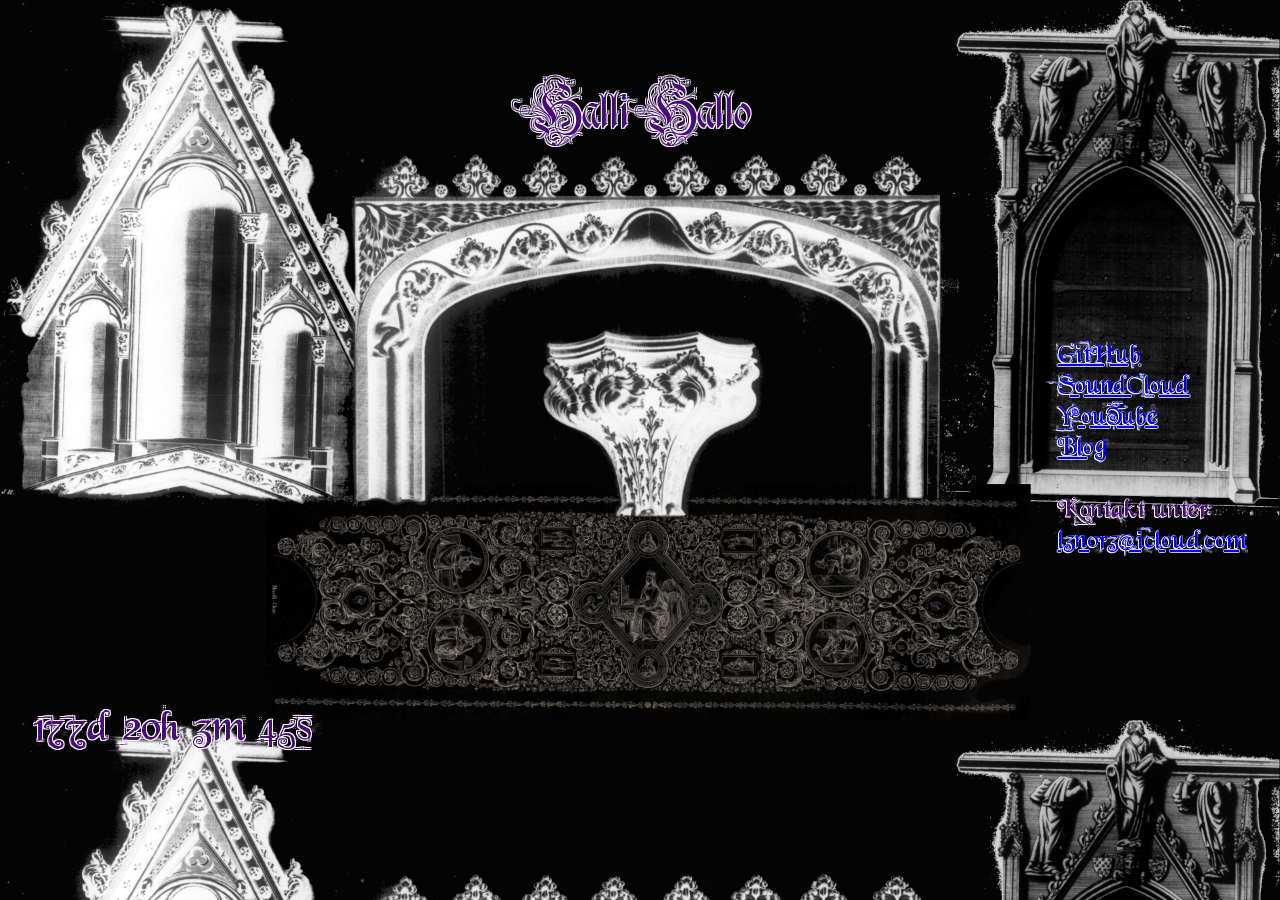
<file: index.html>
<!DOCTYPE html>
<html>
<style>
	body {
	  	background: url('images/entrance.png');
  		background-size: cover;
	}
	@font-face {
	  font-family: 'ruritania';
	  src: url('fonts/Ruritania.ttf') format('truetype');
	}
	@font-face {
		font-family: "beyondWonderland";
		src: url("fonts/BeyondWonderland.ttf") format("truetype");
	}
	div.links {
		position: relative;
		width: 17vw;
		top: 22vh;
		left: 82vw;
		font-family: beyondWonderland;
		font-size: 3vh;
		color: #470c78;
		text-shadow: 0.5px 0.5px #ffffff, 0.5px -0.5px #ffffff, -0.5px 0.5px #ffffff, -0.5px -0.5px #ffffff;
	}
	div.ueberschrift{
		position: relative;
		top: 5vh;
		text-align: center;
		font-family: ruritania;
		font-size: 5vh; 
		color: #470c78;
		text-shadow: 1px 1px #ffffff, 1px -1px #ffffff, -1px 1px #ffffff, -1px -1px #ffffff;  
	}
	div.prideMonthCalc{
		position: relative;
		top: 33vh;
		left:2vw;
		text-align: left;
		font-family: beyondWonderland;
		font-size: 5vh; 
		color: #470c78;
		text-shadow: 1px 1px #ffffff, 1px -1px #ffffff, -1px 1px #ffffff, -1px -1px #ffffff; 
	}
</style>

<head>
	<title>🌈Website⁉️</title>
</head>

<body>
	<main>
		<div class="ueberschrift">
			<p>
				Halli Hallo
			</p>
		</div>
		<div class="links">
			<a href="https://github.com/1am1337"> GitHub</a> <br>
			<a href="https://soundcloud.com/l-3n0r3"> SoundCloud</a> <br>
			<a href="https://www.youtube.com/@L3n0r3IMWI"> YouTube</a> <br>
			<a href="blog/blogIndex.html"> Blog</a> <br> <br>
			Kontakt unter: <br>
			<a href="mailto: l3n0r3@icloud.com">l3n0r3@icloud.com</a>
		</div>
		<div class="prideMonthCalc">
		
			<p id="contDownPrideMonth">placeholder</p>

			<script>
			// Set the date we're counting down to
			var nextJuneFirst = "June 1, ";
			var nextYear = new Date().getFullYear() + 1;
			var dateNextYear = nextJuneFirst + nextYear;
			var countDownDate = new Date(dateNextYear).getTime();

			// Update the count down every 1 second
			var x = setInterval(function() {

			  // Get today's date and time
			  var now = new Date().getTime();
			    
			  // Find the distance between now and the count down date
			  var distance = countDownDate - now;
			    
			  // Time calculations for days, hours, minutes and seconds
			  var days = Math.floor(distance / (1000 * 60 * 60 * 24));
			  var hours = Math.floor((distance % (1000 * 60 * 60 * 24)) / (1000 * 60 * 60));
			  var minutes = Math.floor((distance % (1000 * 60 * 60)) / (1000 * 60));
			  var seconds = Math.floor((distance % (1000 * 60)) / 1000);
			    
			  // Output the result in an element with id="demo"
			  document.getElementById("contDownPrideMonth").innerHTML = days + "d " + hours + "h "
			  + minutes + "m " + seconds + "s ";
			    
			  // If the count down is over, write some text 
			  if (distance < 0) {
			    clearInterval(x);
			    document.getElementById("contDownPrideMonth").innerHTML = "EXPIRED";
			  }
			}, 1000);
			</script>
				
		</div>
		
	</main>
</body>

</html>
</file>
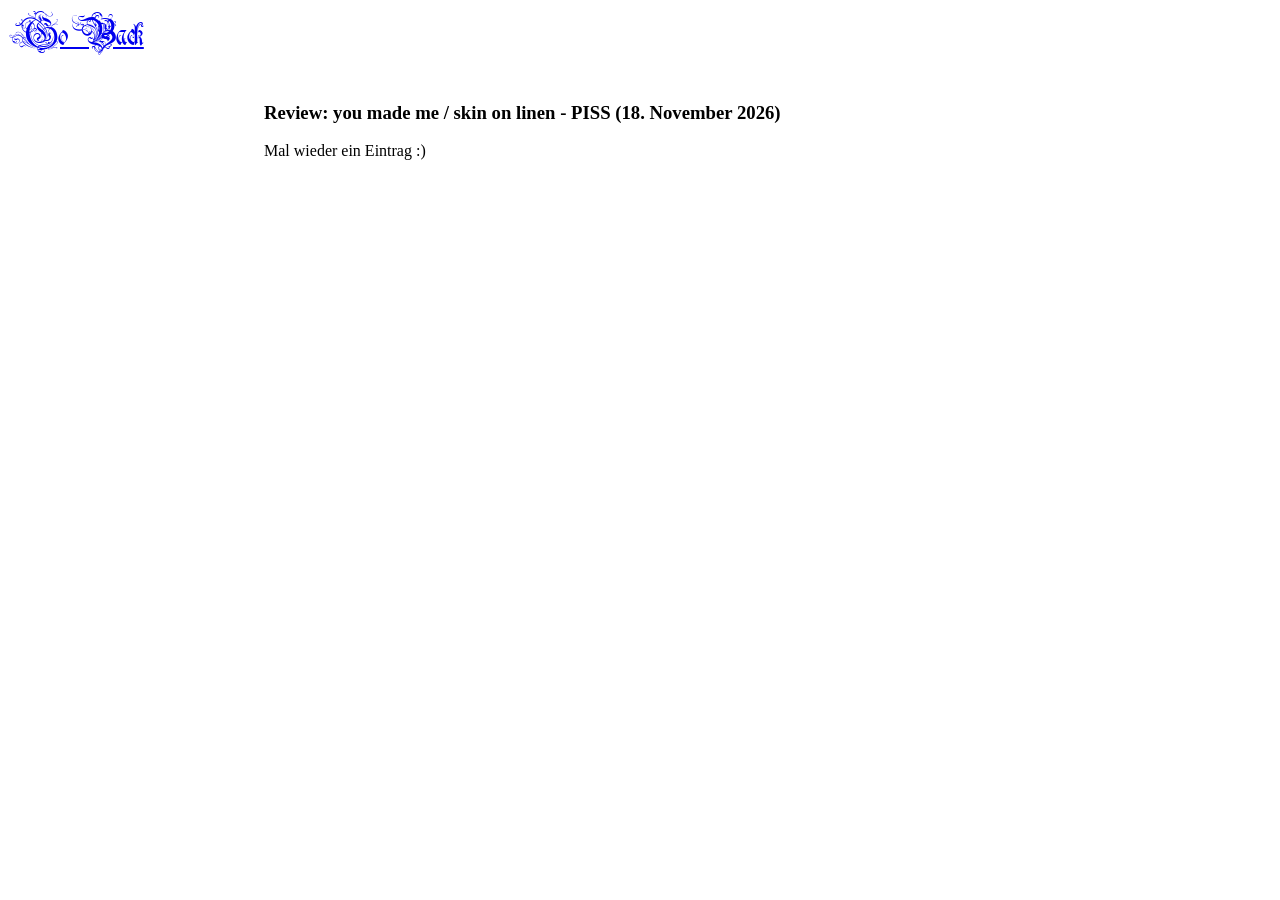
<file: blog/18Nov26PISS.html>
<!DOCTYPE html>
<html>
<style>
	@font-face {
	  font-family: 'ruritania';
	  src: url('../fonts/Ruritania.ttf') format('truetype');
	}
	@font-face {
		font-family: "beyondWonderland";
		src: url("../fonts/BeyondWonderland.ttf") format("truetype");
	}
	div.back{
		position: relative;
		top: 1.5vh;
		left: 1vw;
		font-family: ruritania;
		font-size: 3vh;
		color: #ffffff;	
	}
	div.entry{
		position: relative;
		top: 5vh;
		left: 20vw;
		width: 60vw;
		word-break: break-word;
	}
</style>

<head>
	<title>18. November 2026 - (PISS)</title>
</head>

<body>
	<main>
		<div class="back">
			<a href="blogIndex.html"> Go Back </a></table>
		</div>
		<div class="entry">
			<h3>Review: you made me / skin on linen - PISS (18. November 2026)</h3>
			Mal wieder ein Eintrag :)
		</div>
	</main>
</body>

</html>
</file>
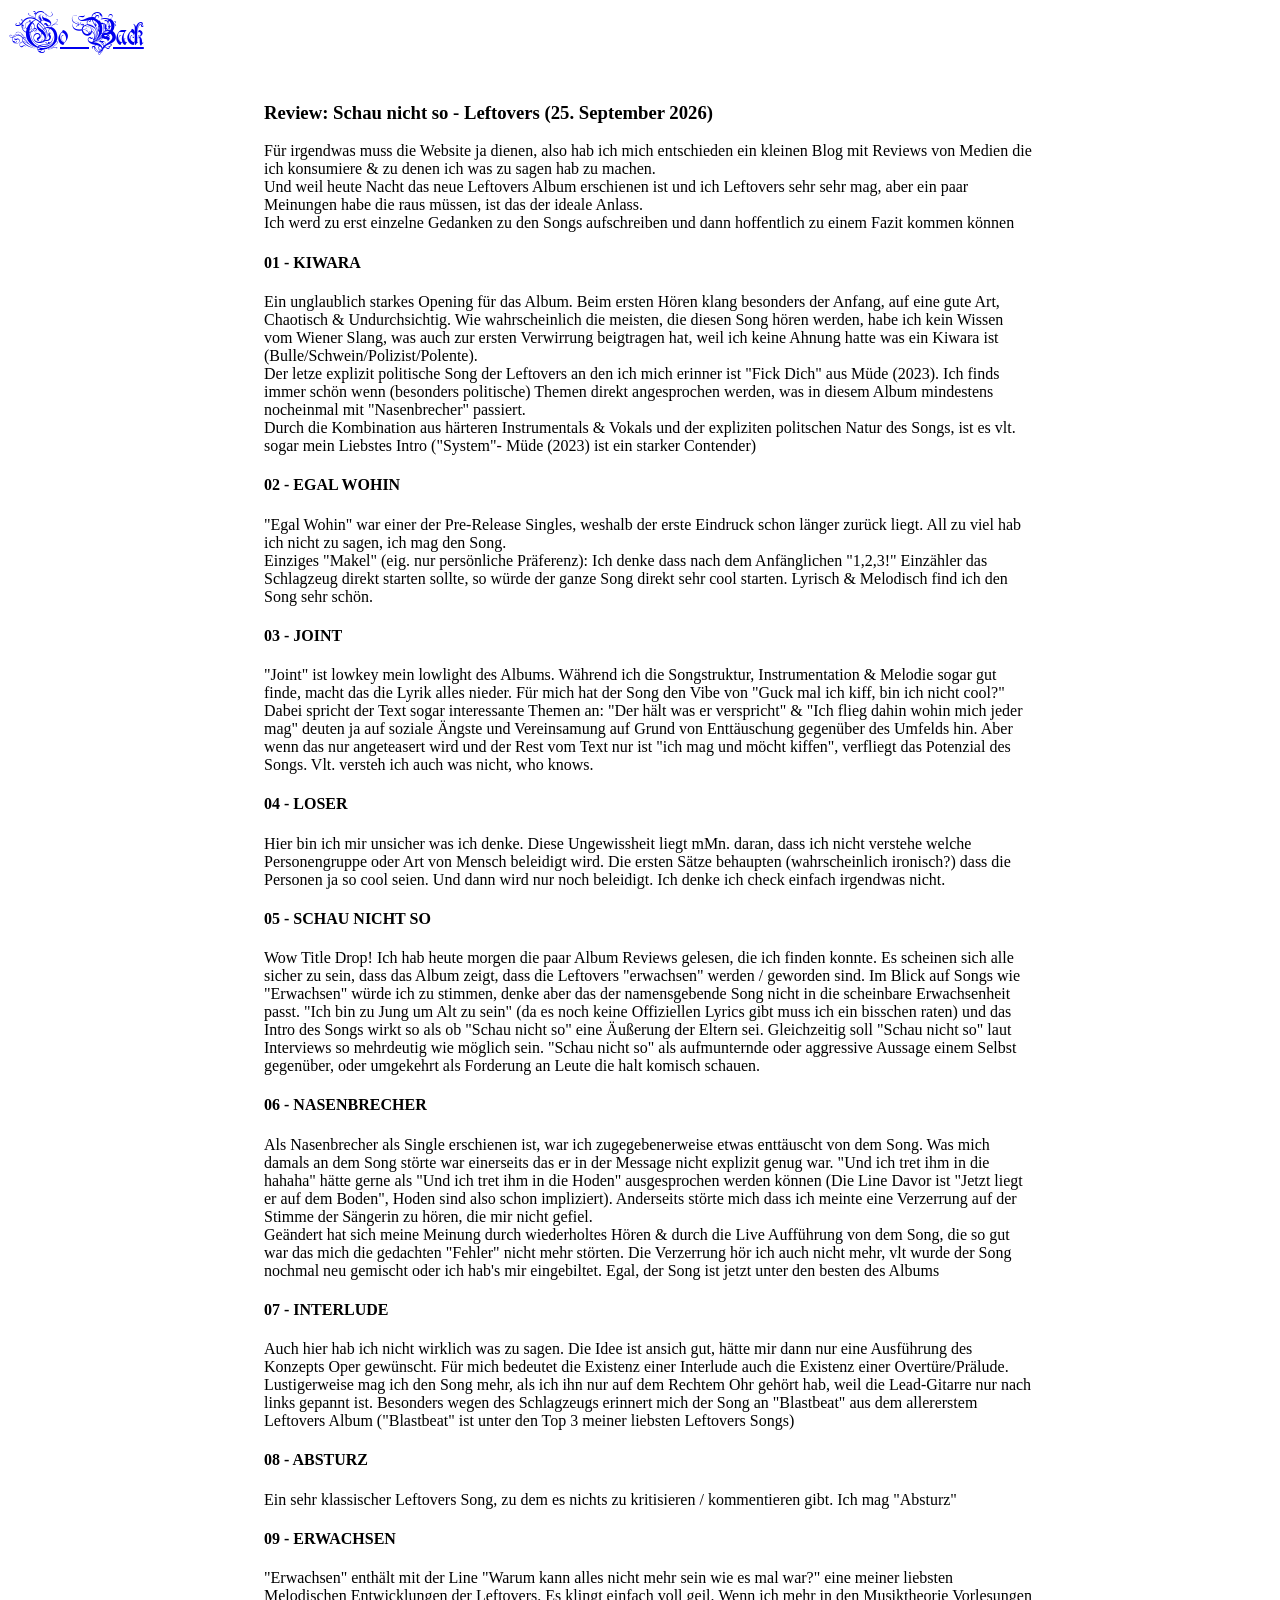
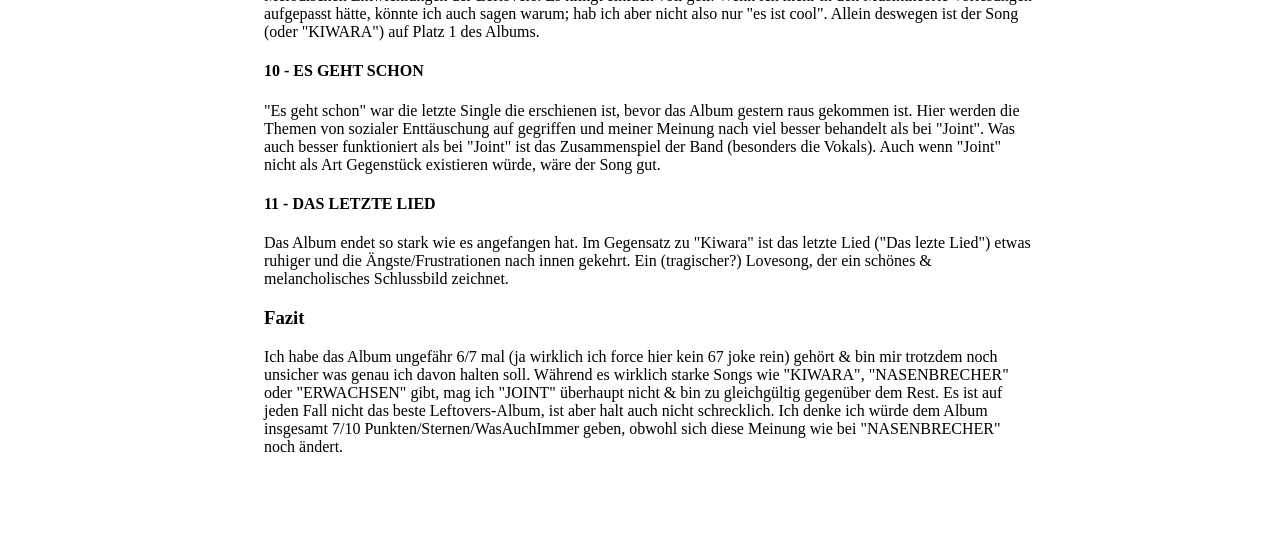
<file: blog/25Sep26Leftovers.html>
<!DOCTYPE html>
<html>
<style>
	@font-face {
	  font-family: 'ruritania';
	  src: url('../fonts/Ruritania.ttf') format('truetype');
	}
	@font-face {
		font-family: "beyondWonderland";
		src: url("../fonts/BeyondWonderland.ttf") format("truetype");
	}
	div.back{
		position: relative;
		top: 1.5vh;
		left: 1vw;
		font-family: ruritania;
		font-size: 3vh;
		color: #ffffff;	
	}
	div.entry{
		position: relative;
		top: 5vh;
		left: 20vw;
		width: 60vw;
		word-break: break-word;
	}
</style>

<head>
	<title>25. September 2026 - (Leftovers)</title>
</head>

<body>
	<main>
		<div class="back">
			<a href="blogIndex.html"> Go Back </a></table>
		</div>
		<div class="entry">
			<h3>Review: Schau nicht so - Leftovers (25. September 2026)</h3>
			Für irgendwas muss die Website ja dienen, also hab ich mich entschieden ein kleinen Blog mit Reviews von Medien die ich konsumiere & zu denen ich was zu sagen hab zu machen. <br>
			Und weil heute Nacht das neue Leftovers Album erschienen ist und ich Leftovers sehr sehr mag, aber ein paar Meinungen habe die raus müssen, ist das der ideale Anlass.<br>
			Ich werd zu erst einzelne Gedanken zu den Songs aufschreiben und dann hoffentlich zu einem Fazit kommen können<br>
			<h4>01 - KIWARA</h4>
			Ein unglaublich starkes Opening für das Album. Beim ersten Hören klang besonders der Anfang, auf eine gute Art, Chaotisch & Undurchsichtig. Wie wahrscheinlich die meisten, die diesen Song hören werden, habe ich kein Wissen vom Wiener Slang, was auch zur ersten Verwirrung beigtragen hat, weil ich keine Ahnung hatte was ein Kiwara ist (Bulle/Schwein/Polizist/Polente). <br>
			Der letze explizit politische Song der Leftovers an den ich mich erinner ist "Fick Dich" aus Müde (2023). Ich finds immer schön wenn (besonders politische) Themen direkt angesprochen werden, was in diesem Album mindestens nocheinmal mit "Nasenbrecher" passiert. <br>
			Durch die Kombination aus härteren Instrumentals & Vokals und der expliziten politschen Natur des Songs, ist es vlt. sogar mein Liebstes Intro ("System"- Müde (2023) ist ein starker Contender)
			<h4>02 - EGAL WOHIN</h4>
			"Egal Wohin" war einer der Pre-Release Singles, weshalb der erste Eindruck schon länger zurück liegt. All zu viel hab ich nicht zu sagen, ich mag den Song. <br>
			Einziges "Makel" (eig. nur persönliche Präferenz): Ich denke dass nach dem Anfänglichen "1,2,3!" Einzähler das Schlagzeug direkt starten sollte, so würde der ganze Song direkt sehr cool starten. Lyrisch & Melodisch find ich den Song sehr schön.
			<h4>03 - JOINT</h4>
			"Joint" ist lowkey mein lowlight des Albums. Während ich die Songstruktur, Instrumentation & Melodie sogar gut finde, macht das die Lyrik alles nieder. Für mich hat der Song den Vibe von "Guck mal ich kiff, bin ich nicht cool?" Dabei spricht der Text sogar interessante Themen an: "Der hält was er verspricht" & "Ich flieg dahin wohin mich jeder mag" deuten ja auf soziale Ängste und Vereinsamung auf Grund von Enttäuschung gegenüber des Umfelds hin. Aber wenn das nur angeteasert wird und der Rest vom Text nur ist "ich mag und möcht kiffen", verfliegt das Potenzial des Songs. Vlt. versteh ich auch was nicht, who knows.
			<h4>04 - LOSER</h4>
			Hier bin ich mir unsicher was ich denke. Diese Ungewissheit liegt mMn. daran, dass ich nicht verstehe welche Personengruppe oder Art von Mensch beleidigt wird. Die ersten Sätze behaupten (wahrscheinlich ironisch?) dass die Personen ja so cool seien. Und dann wird nur noch beleidigt. Ich denke ich check einfach irgendwas nicht.
			<h4>05 - SCHAU NICHT SO </h4>
			Wow Title Drop! Ich hab heute morgen die paar Album Reviews gelesen, die ich finden konnte. Es scheinen sich alle sicher zu sein, dass das Album zeigt, dass die Leftovers "erwachsen" werden / geworden sind. Im Blick auf Songs wie "Erwachsen" würde ich zu stimmen, denke aber das der namensgebende Song nicht in die scheinbare Erwachsenheit passt. "Ich bin zu Jung um Alt zu sein" (da es noch keine Offiziellen Lyrics gibt muss ich ein bisschen raten) und das Intro des Songs wirkt so als ob "Schau nicht so" eine Äußerung der Eltern sei. Gleichzeitig soll "Schau nicht so" laut Interviews so mehrdeutig wie möglich sein. "Schau nicht so" als aufmunternde oder aggressive Aussage einem Selbst gegenüber, oder umgekehrt als Forderung an Leute die halt komisch schauen. 
			<h4>06 - NASENBRECHER</h4>
			Als Nasenbrecher als Single erschienen ist, war ich zugegebenerweise etwas enttäuscht von dem Song. Was mich damals an dem Song störte war einerseits das er in der Message nicht explizit genug war. "Und ich tret ihm in die hahaha" hätte gerne als "Und ich tret ihm in die Hoden" ausgesprochen werden können (Die Line Davor ist "Jetzt liegt er auf dem Boden", Hoden sind also schon impliziert). Anderseits störte mich dass ich meinte eine Verzerrung auf der Stimme der Sängerin zu hören, die mir nicht gefiel. <br>
			Geändert hat sich meine Meinung durch wiederholtes Hören & durch die Live Aufführung von dem Song, die so gut war das mich die gedachten "Fehler" nicht mehr störten. Die Verzerrung hör ich auch nicht mehr, vlt wurde der Song nochmal neu gemischt oder ich hab's mir eingebiltet. Egal, der Song ist jetzt unter den besten des Albums
			<h4>07 - INTERLUDE</h4>
			Auch hier hab ich nicht wirklich was zu sagen. Die Idee ist ansich gut, hätte mir dann nur eine Ausführung des Konzepts Oper gewünscht. Für mich bedeutet die Existenz einer Interlude auch die Existenz einer Overtüre/Prälude. Lustigerweise mag ich den Song mehr, als ich ihn nur auf dem Rechtem Ohr gehört hab, weil die Lead-Gitarre nur nach links gepannt ist. Besonders wegen des Schlagzeugs erinnert mich der Song an "Blastbeat" aus dem allererstem Leftovers Album ("Blastbeat" ist unter den Top 3 meiner liebsten Leftovers Songs)
			<h4>08 - ABSTURZ</h4>
			Ein sehr klassischer Leftovers Song, zu dem es nichts zu kritisieren / kommentieren gibt. Ich mag "Absturz"
			<h4>09 - ERWACHSEN</h4>
			"Erwachsen" enthält mit der Line "Warum kann alles nicht mehr sein wie es mal war?" eine meiner liebsten Melodischen Entwicklungen der Leftovers. Es klingt einfach voll geil. Wenn ich mehr in den Musiktheorie Vorlesungen aufgepasst hätte, könnte ich auch sagen warum; hab ich aber nicht also nur "es ist cool". Allein deswegen ist der Song (oder "KIWARA") auf Platz 1 des Albums.
			<h4>10 - ES GEHT SCHON</h4>
			"Es geht schon" war die letzte Single die erschienen ist, bevor das Album gestern raus gekommen ist. Hier werden die Themen von sozialer Enttäuschung auf gegriffen und meiner Meinung nach viel besser behandelt als bei "Joint". Was auch besser funktioniert als bei "Joint" ist das Zusammenspiel der Band (besonders die Vokals). Auch wenn "Joint" nicht als Art Gegenstück existieren würde, wäre der Song gut.
			<h4>11 - DAS LETZTE LIED</h4>
			Das Album endet so stark wie es angefangen hat. Im Gegensatz zu "Kiwara" ist das letzte Lied ("Das lezte Lied") etwas ruhiger und die Ängste/Frustrationen nach innen gekehrt. Ein (tragischer?) Lovesong, der ein schönes & melancholisches Schlussbild zeichnet.
			<h3>Fazit</h3>
			Ich habe das Album ungefähr 6/7 mal (ja wirklich ich force hier kein 67 joke rein) gehört & bin mir trotzdem noch unsicher was genau ich davon halten soll. Während es wirklich starke Songs wie "KIWARA", "NASENBRECHER" oder "ERWACHSEN" gibt, mag ich "JOINT" überhaupt nicht & bin zu gleichgültig gegenüber dem Rest. Es ist auf jeden Fall nicht das beste Leftovers-Album, ist aber halt auch nicht schrecklich. Ich denke ich würde dem Album insgesamt 7/10 Punkten/Sternen/WasAuchImmer geben, obwohl sich diese Meinung wie bei "NASENBRECHER" noch ändert. <br>
			<br><br><br><br><br>
		</div>
	</main>
</body>

</html>
</file>
